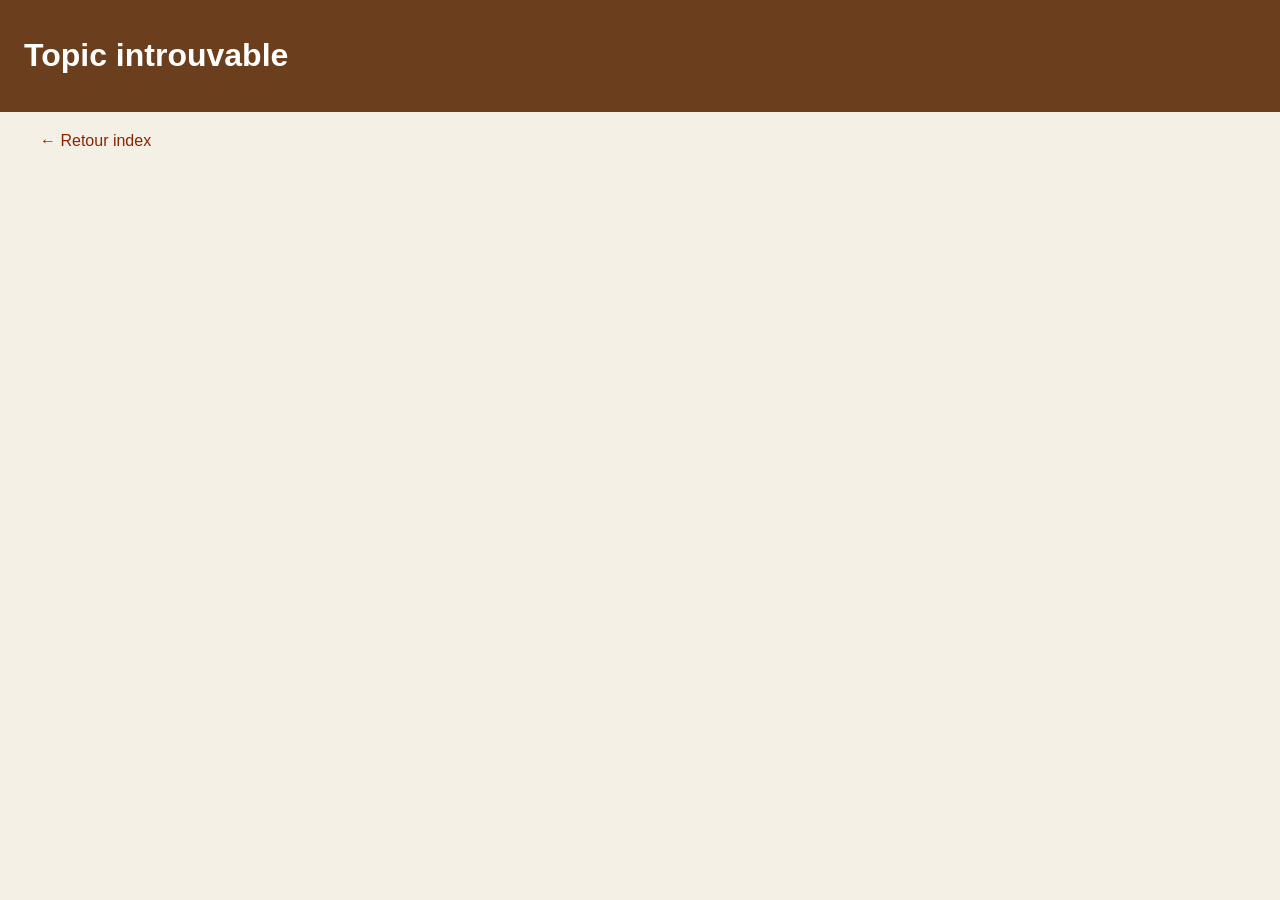
<file: templates/site/topic.html>
<!doctype html>
<html>
<head>
  <meta charset="utf-8">
  <title>Topic — Archive JOL</title>
  <link rel="stylesheet" href="style.css">
</head>
<body>
<header><h1 id="topic-title">Chargement…</h1></header>
<main>
  <div class="nav"><a href="index.html">← Retour index</a></div>
  <div id="topic-meta" class="meta"></div>
  <div id="topic-nav" class="nav"></div>
  <div id="posts"></div>
</main>
<script src="config.js"></script>
<script src="topic.js"></script>
</body>
</html>
</file>
<file: templates/site/style.css>
body { font-family: Arial, sans-serif; background:#f4f0e5; color:#222; margin:0; }
header { background:#6b3f1d; color:white; padding:16px 24px; }
main { max-width:1200px; margin:20px auto; padding:0 16px; }
a { color:#8a2500; text-decoration:none; }
a:hover { text-decoration:underline; }
.topic, .post { background:white; border:1px solid #d8c7a8; border-radius:8px; padding:14px; margin:12px 0; }
.meta { color:#666; font-size:13px; margin-top:4px; }
.post { display:flex; gap:14px; }
.avatar { width:90px; flex:0 0 90px; }
.avatar img { max-width:80px; max-height:80px; border-radius:6px; border:1px solid #ccc; background:#eee; }
.post-body { flex:1; min-width:0; }
.post-author { font-weight:bold; margin-bottom:6px; }
.nav { margin:16px 0; }
img { max-width:100%; height:auto; }
.inline-linked-image { display:block; max-width:700px; margin:8px 0; border:1px solid #ccc; border-radius:6px; }
.gallery { display:grid; grid-template-columns:repeat(auto-fill, minmax(180px, 1fr)); gap:12px; }
.tile { background:white; border:1px solid #d8c7a8; border-radius:8px; padding:8px; overflow:hidden; }
.tile img { width:100%; height:160px; object-fit:contain; background:#eee; }
.small { font-size:12px; color:#666; word-break:break-all; margin-top:6px; }
.search-panel { background:white; border:1px solid #d8c7a8; border-radius:8px; padding:14px; margin:12px 0; }
.search-grid { display:grid; grid-template-columns:repeat(auto-fit, minmax(220px, 1fr)); gap:10px; }
label { display:flex; flex-direction:column; gap:4px; font-size:13px; color:#444; }
input { padding:7px; border:1px solid #c9b797; border-radius:6px; }
button { background:#8a2500; color:white; border:none; border-radius:6px; padding:8px 12px; cursor:pointer; }
button:hover { background:#6b1f03; }
</file>
